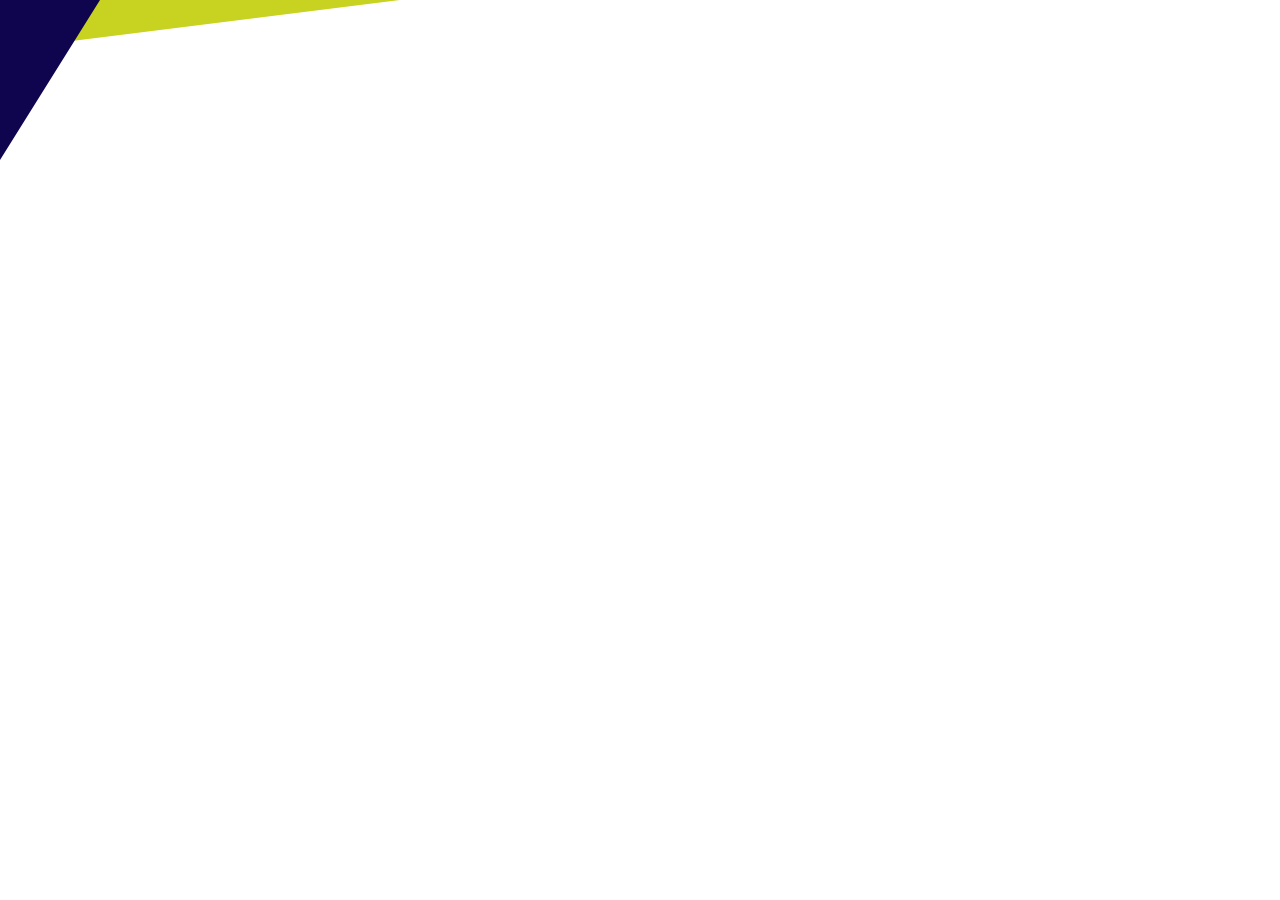
<file: assets/javascript/test.html>
<!DOCTYPE html>
<html lang="en">
<head>
    <meta charset="UTF-8">
    <meta name="viewport" content="width=device-width, initial-scale=1.0">
    <meta http-equiv="X-UA-Compatible" content="ie=edge">
    <title>Document</title>
    <script src="https://ajax.googleapis.com/ajax/libs/jquery/2.1.1/jquery.min.js"></script>
</head>
<body>
    


<div class="grow" id="block"></div>
<div id="blockTwo"></div>


<style>html,body{
        width:100%;
        height:100%;
        margin:0;
        padding:0;
      }
      #block{
        position: fixed;
    width: 0;
height: 0;
border-style: solid;
border-width: 0 0 50px 400px;
border-color: transparent  transparent transparent rgb(199, 211, 32);
z-index: -1;
      }
      #blockTwo{
        position: fixed;
    width: 0;
height: 0;
border-style: solid;
border-width: 0 0 160px 100px;
border-color: transparent  transparent transparent rgb(15, 4, 78);
z-index: -1;
      }
      #block, #blockTwo{
        z-index:100;
      }
      #block {
  animation: 
    stretch
    1.5s
    ease-out
    0s
    alternate
    infinite
    none
    running;
}
.grow { transition: all .2s ease-in-out; }
.grow:hover { transform: scale(2); }
      </style>
    <script>
       
    var isFullscreen = false;
            $("#blockTwo").click(function (){ 
                var prop = {};
                var speed = 910;
                if(!isFullscreen){ // MAXIMIZATION
                   prop.width = "100%";
                   prop.height = "100vh";
                   isFullscreen = true;
                  $("#blockTwo").animate(prop,speed); 
                  setTimeout(function() { 
                    $("#blockTwo").css("position","absolute");
                  }, 920);
                }
                else{         
                  prop.width = "50%";
                  prop.height = "250px";            
                  isFullscreen = false;
                  $("#blockTwo").animate(prop,speed); 
                  setTimeout(function() { 
                    $("#blockTwo").css("position","relative"); 
                  }, 920);
                }
                 });
                 var isFullscreen = false;
            $("#block").click(function (){ 
                var prop = {};
                var speed = 910;
                if(!isFullscreen){ // MAXIMIZATION
                   prop.width = "100%";
                   prop.height = "100vh";
                   isFullscreen = true;
                  $("#block").animate(prop,speed); 
                  setTimeout(function() { 
                    $("#block").css("position","absolute");
                  }, 920);
                }
                else{         
                  prop.width = "50%";
                  prop.height = "250px";            
                  isFullscreen = false;
                  $("#block").animate(prop,speed); 
                  setTimeout(function() { 
                    $("#block").css("position","relative"); 
                  }, 920);
                }
                 });
            
                 
            
            </script>
</body>
</html>
</file>
